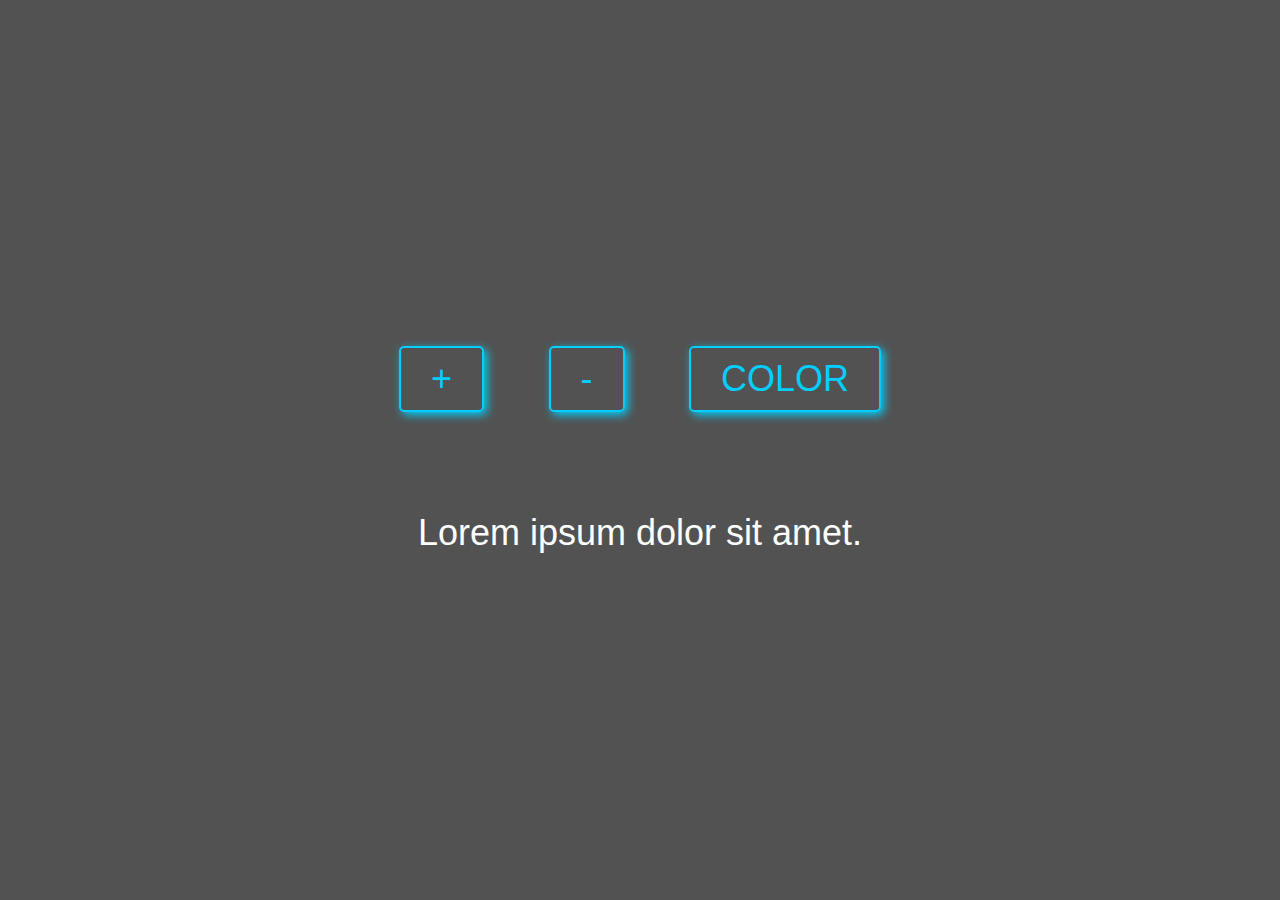
<file: 2.Zoom/index.html>
<!DOCTYPE html>
<html lang="pl">

<head>
    <meta charset="UTF-8">
    <meta http-equiv="X-UA-Compatible" content="IE=edge">
    <meta name="viewport" content="width=device-width, initial-scale=1.0">
    <title>Document</title>
    <link rel="stylesheet" href="style.css">
</head>

<body>

    <div class="buttons">
        <button class="sizeUp">+</button>
        <button class="sizeDown">-</button>
        <button class="color">color</button>
    </div>
    <div class="text">
        <p>Lorem ipsum dolor sit amet.</p>
    </div>

    <script src="./script.js"></script>
</body>

</html>
</file>
<file: 2.Zoom/style.css>
* {
    box-sizing: border-box;
    margin: 0;
    padding: 0;
}

body {
    display: flex;
    justify-content: center;
    align-items: center;
    flex-direction: column;
    height: 100vh;
    font-family: 'Montserrat', sans-serif;
    color: rgb(255, 255, 255);
    background-color: rgba(82, 82, 82);
}

div {
    padding: 50px;
}

p {
    font-size: 36px;
}

button {
    margin: 0 30px;
    padding: 10px 30px;
    background: none;
    border: 2px solid #00cfff;
    border-radius: 5px;
    color: #00cfff;
    font-size: 36px;
    text-transform: uppercase;
    cursor: pointer;
    transition: color .3s, box-shadow .3s;
    box-shadow: 3px 3px 10px #00cfff
}

button:hover {
    color: #00ffae;
    box-shadow: 3px 3px 10px #00ffae;
}
</file>
